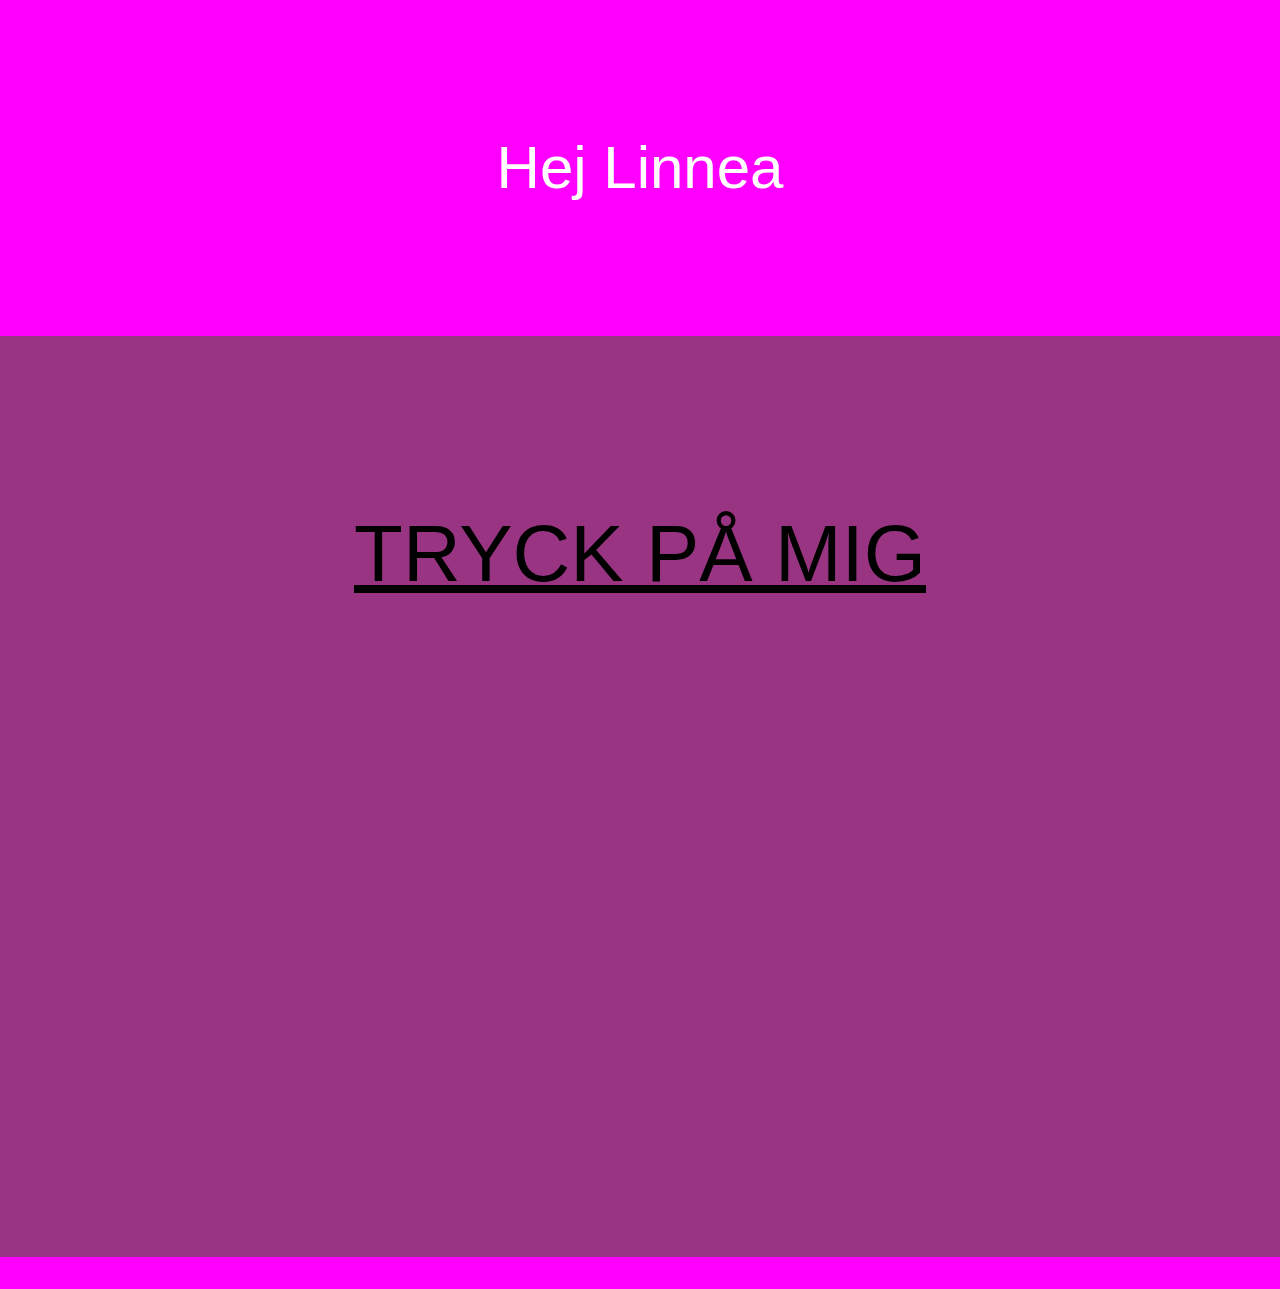
<file: index.html>
<!DOCTYPE html>
<html lang="en">
<head>
    <link rel="stylesheet" href="styles.css">
</head>
<body style="background: #993482">
    <header style= "text-align: center;font-size: 60px">
        <p>Hej Linnea</p>
    </header>
    <br>
    <br>
    <br>
    <br>
    <br>
    <br>
    <div style="font-size: 80px;text-align: center">
    <a href="https://www.youtube.com/watch?v=dQw4w9WgXcQ" style="color: black">TRYCK PÅ MIG</a>
    </div>
    <br>
    <br>
    <br>
    <br>
    <br>
    <br>
    <br>
    <br>
    <br>
    <br>
    <br>
    <br>
    <br>
    <br>
    <br>
    <br>
    <br>
    <br>
    <br>
    <br>
    <br>
    <br>
    <br>
    <br>
    <br>
    <footer></footer>
<script src="script.js"></script>
</body>
</html>
</file>
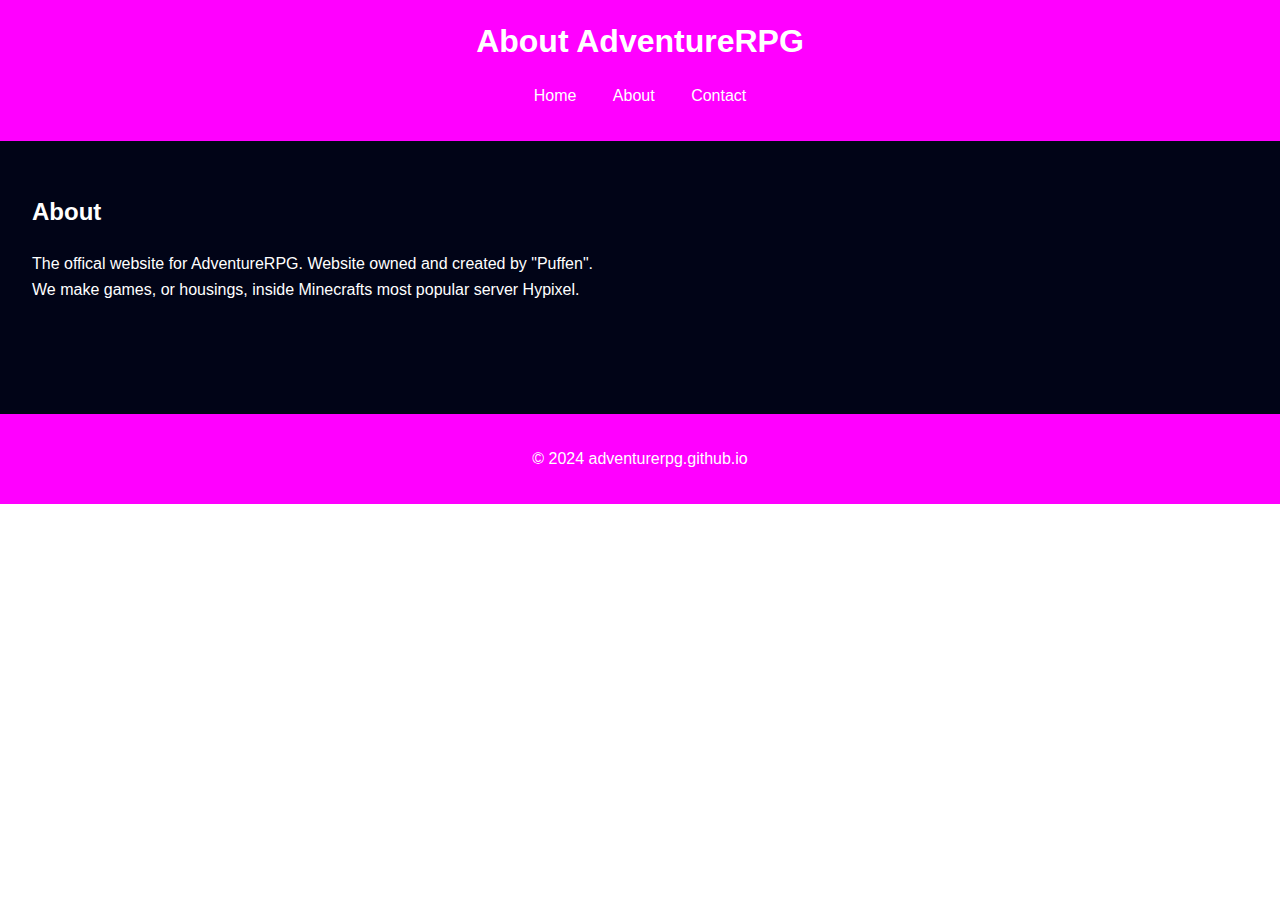
<file: about.html>
<!DOCTYPE html>
<html lang="en">
<head>
    <meta charset="UTF-8">
    <meta name="viewport" content="width=device-width, initial-scale=1.0">
    <title>About - AdventureRPG</title>
    <link rel="stylesheet" href="styles.css">
</head>
<body>
    <header>
        <h1>About AdventureRPG</h1>
        <nav>
            <ul>
                <li><a href="index.html#home">Home</a></li>
                <li><a href="about.html">About</a></li>
                <li><a href="contact.html">Contact</a></li>
            </ul>
        </nav>
    </header>
    <section id="about">
        <h2>About</h2>
        <p>The offical website for AdventureRPG. Website owned and created by "Puffen". <br>
        We make games, or housings, inside Minecrafts most popular server Hypixel.
        </p>
    </section>
    <section>
     
    </section>
    <footer>
        <p>&copy; 2024 adventurerpg.github.io</p>
    </footer>
</body>
</html>
</file>
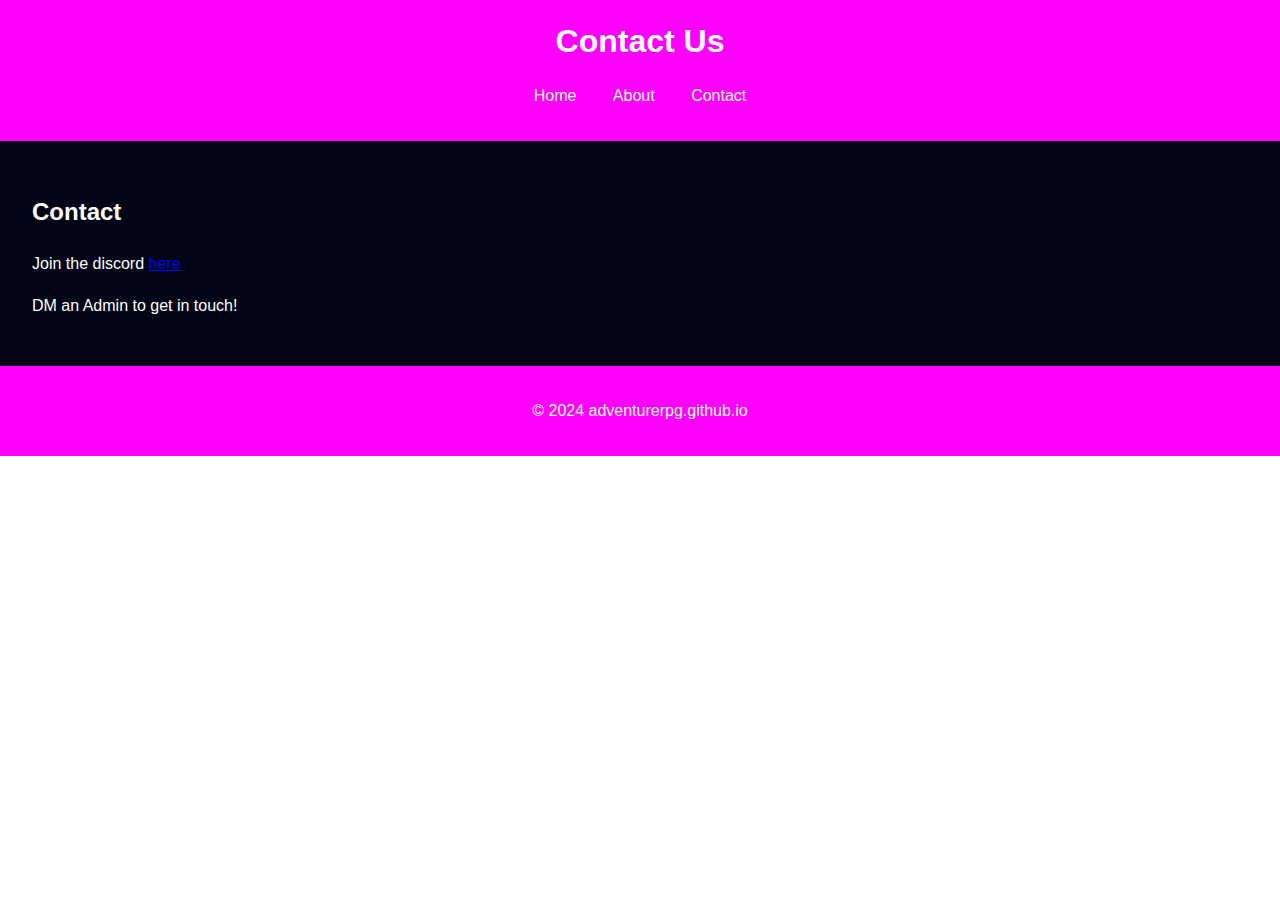
<file: contact.html>
<!DOCTYPE html>
<html lang="en">
<head>
    <meta charset="UTF-8">
    <meta name="viewport" content="width=device-width, initial-scale=1.0">
    <title>Contact - AdventureRPG</title>
    <link rel="stylesheet" href="styles.css">
</head>
<body>
    <header>
        <h1>Contact Us</h1>
        <nav>
            <ul>
                <li><a href="index.html#home">Home</a></li>
                <li><a href="about.html">About</a></li>
                <li><a href="contact.html">Contact</a></li>
            </ul>
        </nav>
    </header>

    <section id="contact-page">
        <h2>Contact</h2>
        <p>Join the discord <a href="https://discord.gg/hsxsEtfVSR">here</a></p>
        <p>DM an Admin to get in touch!</p>
    </section>

    <footer>
        <p>&copy; 2024 adventurerpg.github.io</p>
    </footer>
</body>
</html>
</file>
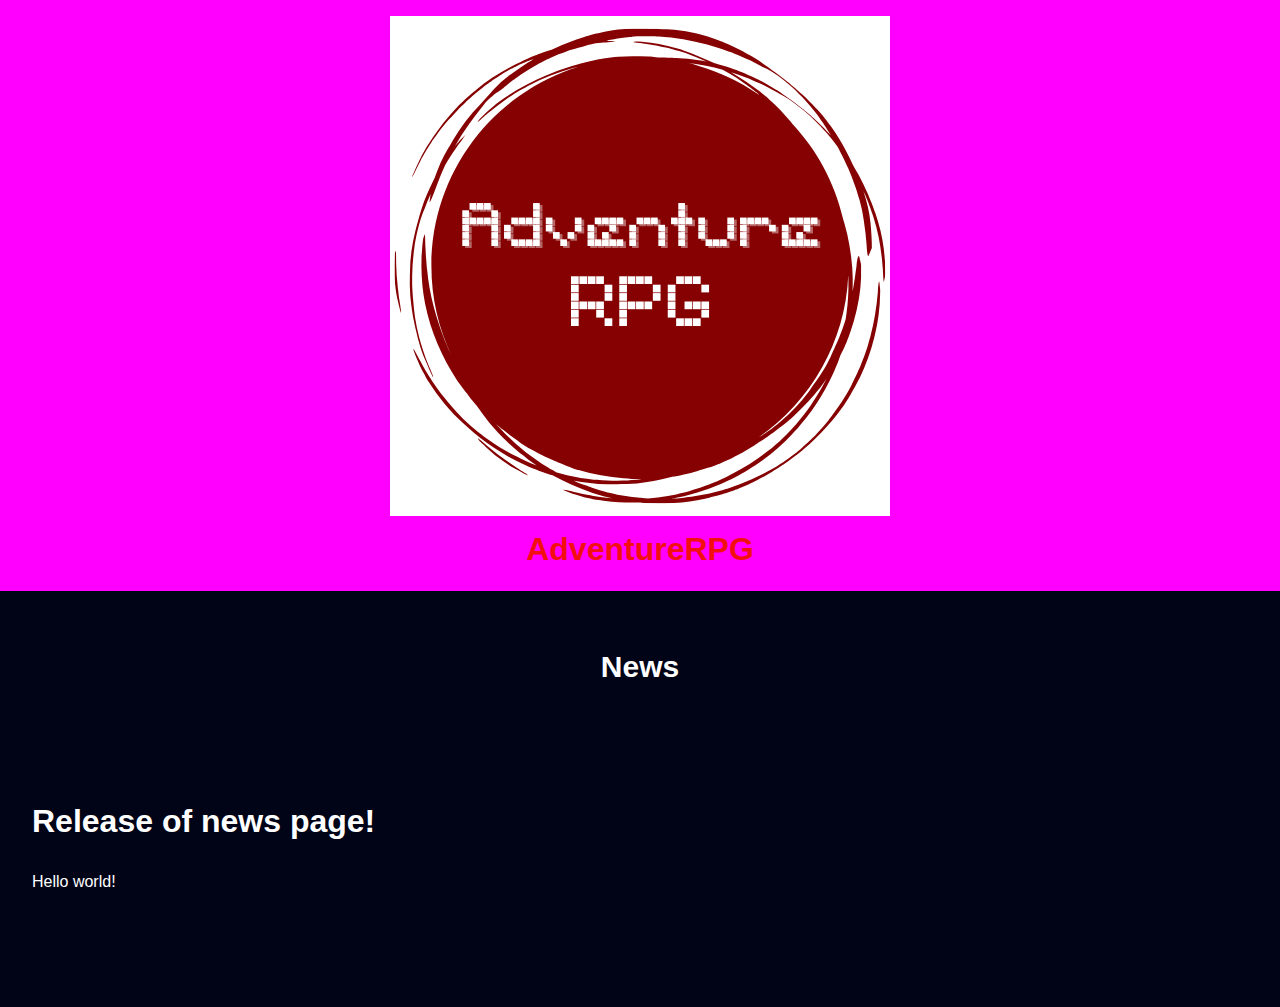
<file: news.html>
<!DOCTYPE html>
<html lang="en">
<head>
    <meta charset="UTF-8">
    <meta name="viewport" content="width=device-width, initial-scale=1.0">
    <title>News - AdventureRPG</title>
    <link rel="stylesheet" href="styles.css">
</head>
<body>
    <header>
     <div id="beta">
         <img src="/arpglogo/arpglogo.png" alt="The Adventure Rpg logo" class="arpglogo">
     </div>
    <h1 class="homepage">AdventureRPG</h1>
  </header>
 <section>
   <h1 style="text-align: center; font-size: 30px">News</h1>  
 </section>   
 <section>
     <h1>Release of news page!</h1>
        <p>Hello world!</p>     
 </section>
<section>
    
</section>
</body>
</file>
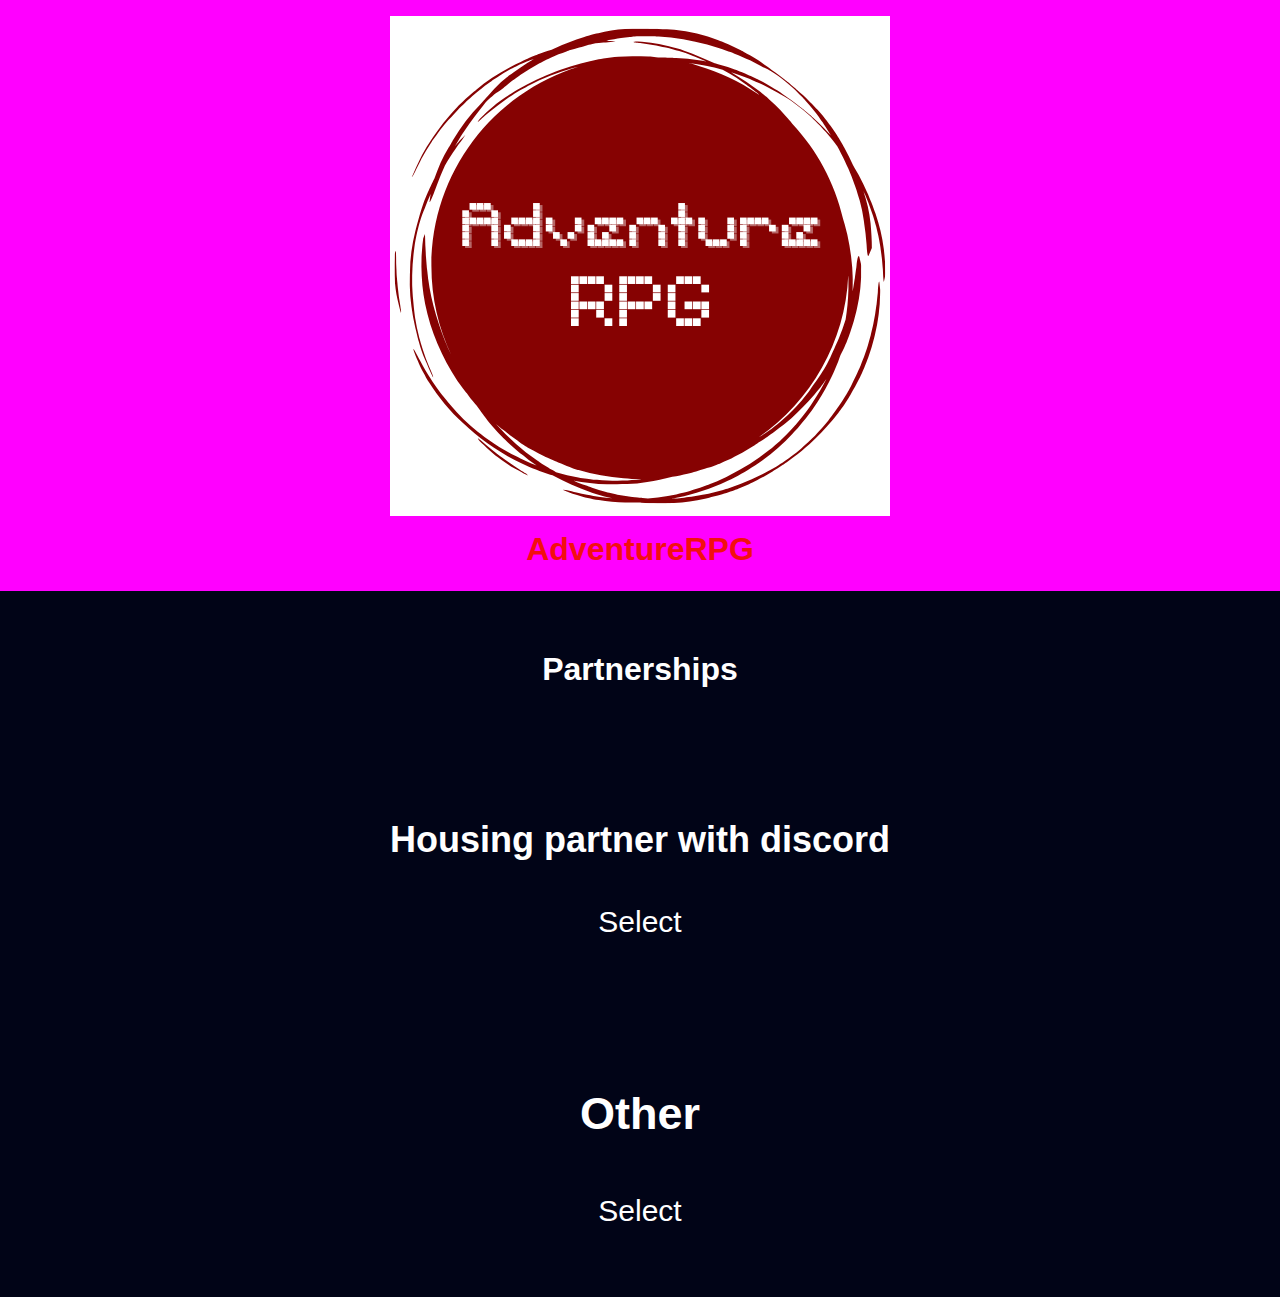
<file: partner.html>
<!DOCTYPE html>
<html lang="en">
<head>
    <meta charset="UTF-8">
    <meta name="viewport" content="width=device-width, initial-scale=1.0">
    <title>Partner - AdventureRPG</title>
    <link rel="stylesheet" href="styles.css"> 
</head>
<body>
  <header>
     <div id="logo">
         <a href="adventurerpg.github.io"> <img src="/arpglogo/arpglogo.png" alt="The Adventure Rpg logo" class="arpglogo"> <a>
     </div>
    <h1 class="homepage">AdventureRPG</h1>
  </header>
<section>
    <h1 style="text-align: center">Partnerships</h1>
</section>
<section>
    <h2 style="text-align: center; font-size: 36px">Housing partner with discord</h2>
        <p style="font-size: 30px; text-align: center">Select</p>
</section>
<section>
    <h2 style="text-align: center; font-size: 45px">Other</h2>
        <p style="font-size: 30px; text-align: center">Select</p>
</section>
</body>
</html>
</file>
<file: styles.css>
body {
    font-family: Arial, sans-serif;
    margin: 0;
    padding: 0;
    line-height: 1.6;
    color: white;
    img { max-width: 100%; height: auto;}
}

header {
    background: #FF00FF;
    color: #fff;
    padding: 1em 0;
    text-align: center;
}

header h1 {
    margin: 0;
}

.homepage {
    text-align: center;
    margin: 0 auto;
    color: #F30F0F /* Header color */
}

nav ul {
    list-style: none;
    padding: 0;
}

nav ul li {
    display: inline;
    margin: 0 1em;
}

nav ul li a {
    color: #fff;
    text-decoration: none;
}

section {
    padding: 2em;
    border-bottom: 1px solid ##000000;
    background: #010417;
}

footer {
    text-align: center;
    padding: 1em 0;
    background: #FF00FF;
    color: #fff;
}

#home {
    background-color: ;
    padding: 20px;
    color: #fff; /* Adjust text color for contrast */
    text-align: center;
    font-size: 25px;
}

#homebuttons {
    background-color: #434A54;
    padding: 20px;
    color: #000001; /* Adjust text color for contrast */
    text-align: center;
}

.center {
  display: flex;
  justify-content: center;
  align-items: center;
  height: 0px;
}

.btn-group .button {
  background-color: #222238; /* button color */
  border: gray;
  color: white;
  padding: 15px 32px;
  text-align: center;
  text-decoration: none;
  display: inline-block;
  font-size: 16px;
  cursor: pointer;
  float: left;
}

.btn-group .button:hover {
  background-color: #161624;
}


#border {
    border-bottem: 1px solid #dddddd;
}
</file>
